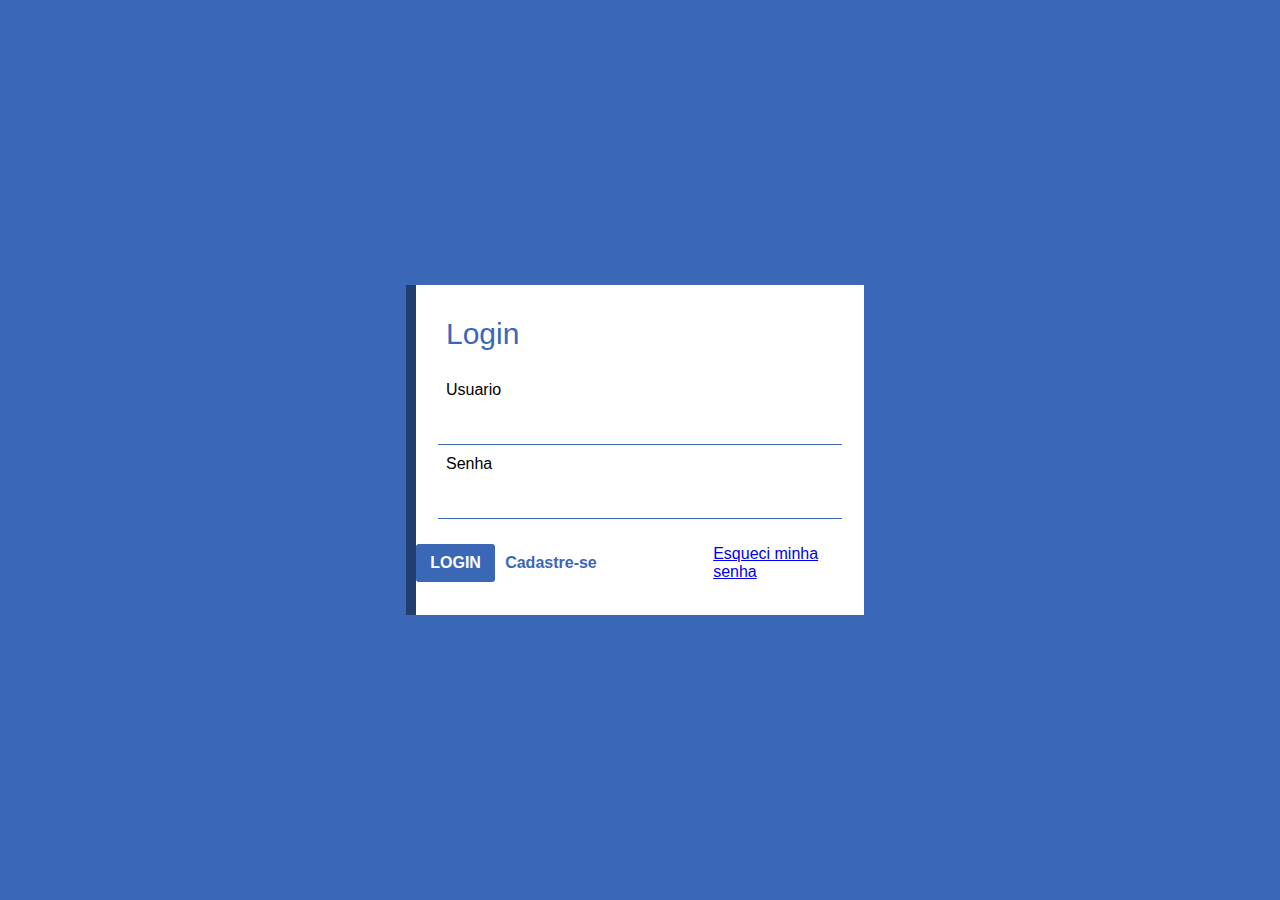
<file: index.html>
<!DOCTYPE html>
<html lang="pt-br">
<head>

  <meta charset="UTF-8">
  <meta name="viewport" content="width=device-width, initial-scale=1.0">
  <title>login</title>
  <link rel="stylesheet" href="css/styleslogin.css">

</head>

<body>

  <form action="#" method="get" autocomplete="off" class="form">
    <fieldset class="form-login">
      <legend class="title">Login</legend>

      <label for="user" class="label-user"> Usuario </label>
      <input 
      type="text" 
      name="user" 
      id="user"
      required>

      <label for="pass" class="label-pass"> Senha </label>
      <input 
      type="password" 
      name="pass" 
      id="pass" 
      required>

    <div class="btns-footer">
      <input 
      type="submit" 
      name="login" 
      class="btn-login" 
      value="Login">          
      <a href="cadastro.html" class="cadastre">Cadastre-se</a>
      <a href="#" class="esqueci">Esqueci minha senha</a>
    </div>

    </fieldset>
  </form>
  
</body>
</html>
</file>
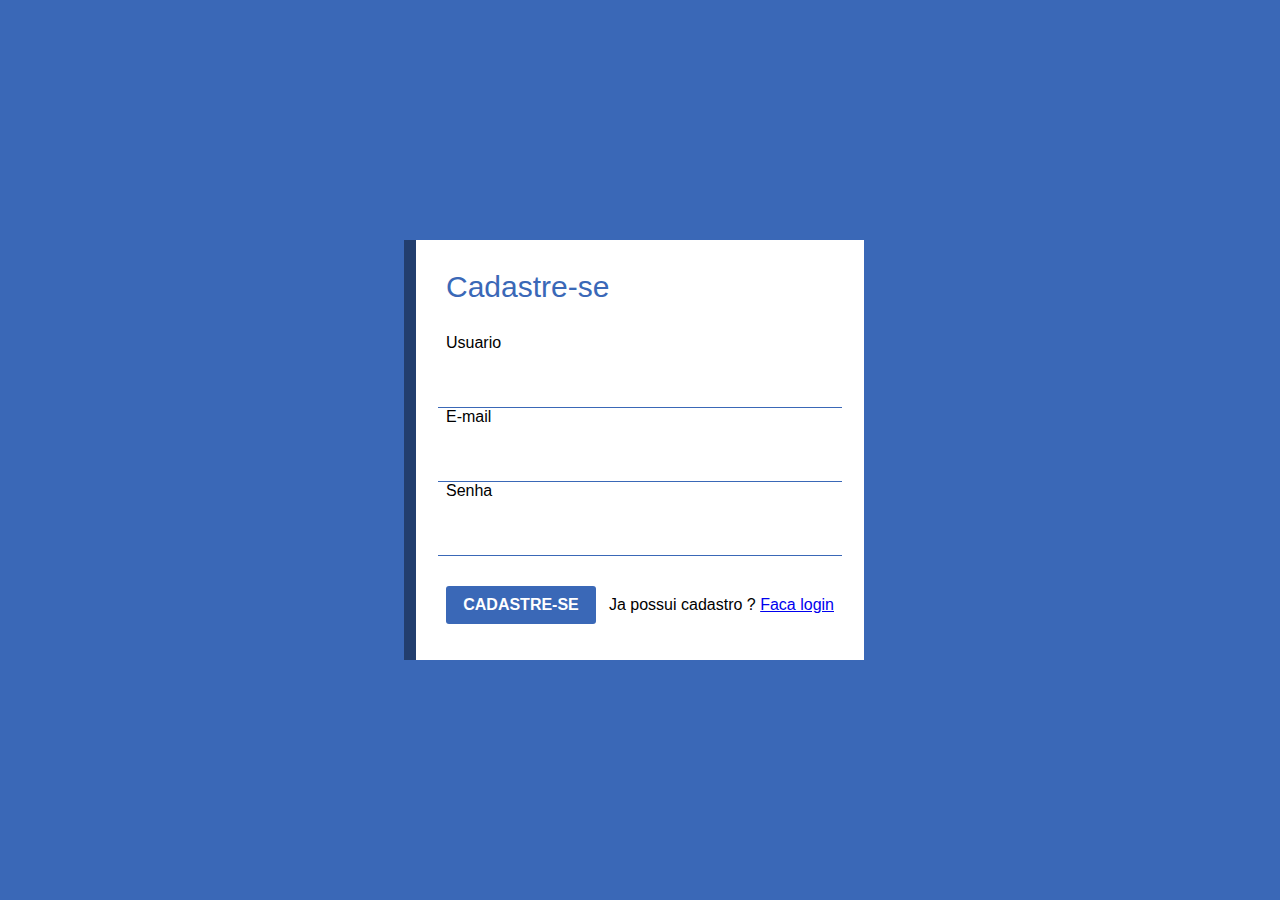
<file: cadastro.html>
<!DOCTYPE html>
<html lang="pt-br">
<head>

  <meta charset="UTF-8">
  <meta name="viewport" content="width=device-width, initial-scale=1.0">
  <title>Cadastro</title>
  <link rel="stylesheet" href="css/stylescadastro.css">

</head>
<body>

  <form action="" method="post" autocomplete="off">
    <fieldset>

    <legend class="title"> Cadastre-se </legend>

    <label for="user"> Usuario </label>
    <input 
    type="text" 
    name="user" 
    class="user" 
    required>

    <label for="email"> E-mail </label>
    <input 
    type="text" 
    name="email" 
    class="email" 
    required>

    <label for="pass"> Senha </label>
    <input 
    type="password" 
    name="pass" 
    class="pass" 
    required>

    <div class="btns-footer">
    <input 
    type="submit" 
    name="btncadastre" 
    class="btn" 
    value="Cadastre-se">
    
    <p class="login"> Ja possui cadastro ? <a href="index.html"> Faca login </a></p>
    </div>

    </fieldset>
  </form>
  
</body>
</html>
</file>
<file: css/styleslogin.css>
* {
  margin: 0;
  padding: 0;
  box-sizing: border-box;
}

:root {
  --primary-color:#3a68b7;
}

body {
  background-color:var(--primary-color);
  font-family: Helvetica;
  display: flex;
  justify-content: center;
  align-items: center;
  min-height: 100vh
}

.form {
  background: white;
  width: 35%;
  height: 330px;
  box-shadow: -10px 0 0 0 rgba(0,0,0,.4);
}

.title {
  color: var(--primary-color);
  font-size: 30px;
  padding: 30px;
  padding-top: 32px;
}

.form-login {
  border: none;
}

.label-user, .label-pass {
  margin: 25px;
  padding-top: 10px;
  padding: 5px;
}

#user,#pass {
  display: block;
  border: none;
  border-bottom: 1px solid var(--primary-color);
  width: 90%;
  margin: auto;
  padding: 10px;
  margin-top: 10px;
  margin-bottom: 10px;
}

#user:focus,#pass:focus {
  outline: 2px solid var(--primary-color);
  border-radius: 3px;
}

.btns-footer {
  display: flex;
  justify-content: space-evenly;
  align-items: center;
  padding-top: 15px;
}

.btn-login {
  background-color:var(--primary-color);
  color: white;
  font-size: 16px;
  cursor: pointer;
  font-weight: bold;
  padding: 10px;
  width: 80px;
  border-radius: 3px;
  border: none;
  text-transform: uppercase;
}

.cadastre {
  text-decoration: none;
  color: var(--primary-color);
  border: none;
  font-weight: bold;
  background-color:white;
  cursor: pointer;
  font-size: 16px;
  padding: 10px;
  width: 160px;
}

.esqueci {
  font-size: 16px;
  margin-left: 60px;
}
</file>
<file: css/stylescadastro.css>
* {
  margin: 0;
  padding: 0;
  box-sizing: border-box;
}

:root {
  --primary-color:#3a68b7;
}

body {
  background-color:var(--primary-color);
  font-family: Helvetica;
  display: flex;
  flex-direction: column;
  justify-content: center;
  align-items: center;
  min-height: 100vh
}

form {
  background: white;
  width: 35%;
  height: 420px;
  box-shadow: -12px 0 0 0 rgba(0,0,0,.4);
}

fieldset {
  border: none;
}

label {
  margin: 25px;
  padding-top: 10px;
  padding: 5px;
}

.title {
  color: var(--primary-color);
  font-size: 30px;
  padding: 30px;
}

.user, .email,.pass {
  display: block;
  border: none;
  border-bottom: 1px solid var(--primary-color);
  width: 90%;
  margin: auto;
  padding: 15px;
  margin-top: 10px;
}

.user:focus, .email:focus,.pass:focus {
  outline: 2px solid var(--primary-color);
  border-radius: 3px;
}

.btns-footer {
  display: flex;
  justify-content: space-between;
  align-items: center;
  padding: 30px;
 }

.btn {
  background-color:var(--primary-color);
  color: white;
  font-size: 16px;
  cursor: pointer;
  font-weight: bold;
  padding: 10px;
  width: 150px;
  border-radius: 3px;
  border: none;
  text-transform: uppercase;
}
</file>
